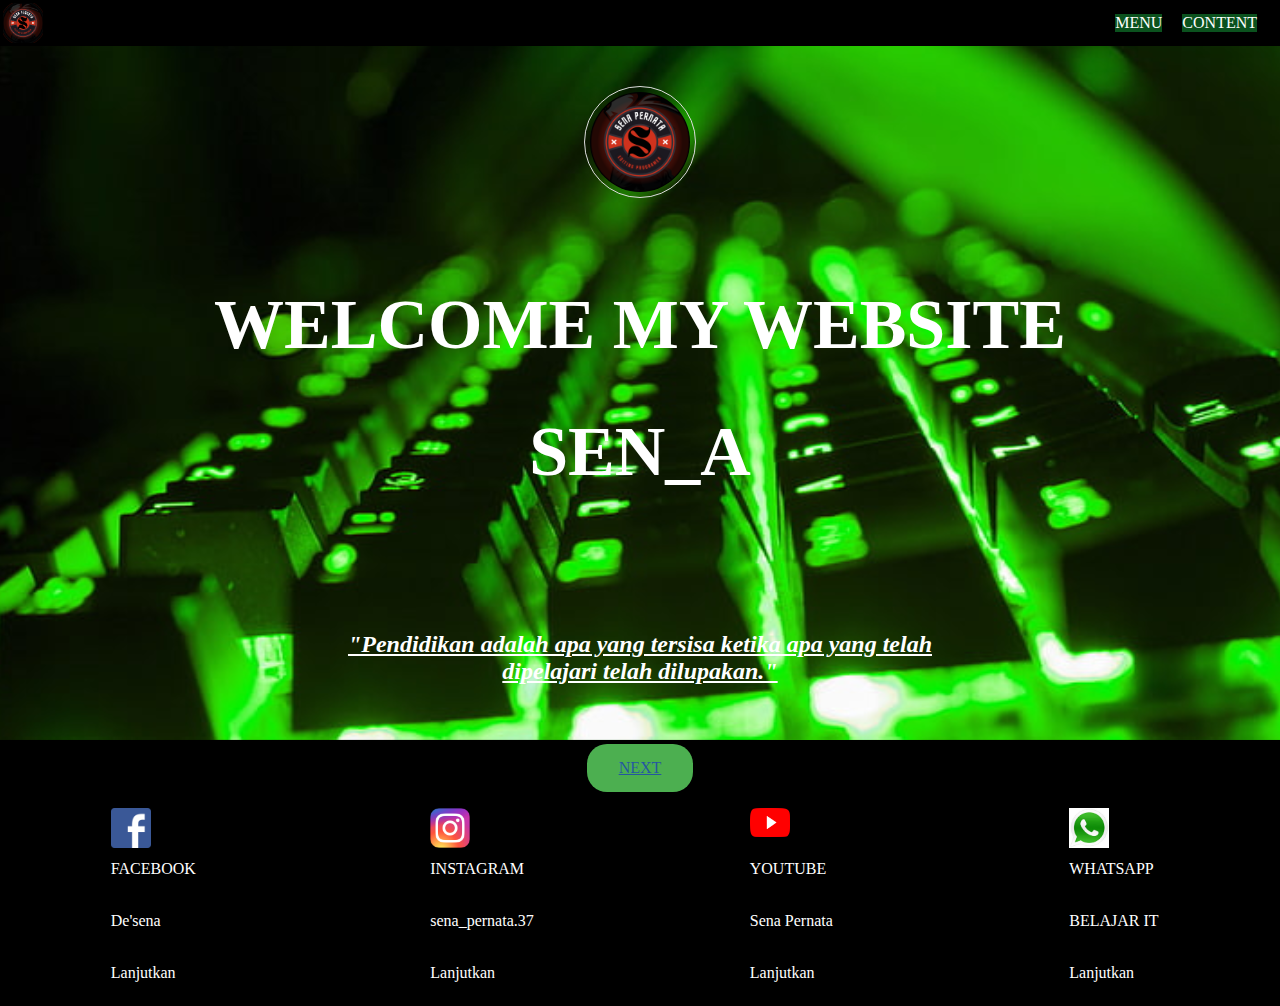
<file: index.html>
<html class="html">
    
    <head>
        <title>ME WEB</title>
        <link rel="stylesheet" href="index.css" />
        
        <link rel="stylesheet" href="tombol.css" />
        <link href="logo sena.png" rel="shortcut icon">
        <meta name="viewport" content="width=device-width, initial-scale=1.0">
    </head>
    
    <body>
        <center class="center">
            <table>
                <tr>
                    <td>
                    <img src="logo sena.png">
                    </td>
                    <td class="home"> <a href="sidebar.html" class="home">MENU</a> </td>
                    <td></td><td></td><td></td><td></td>
                    <td class="home"> <a href="isi.html" class="isi">CONTENT</a> 
                    <td></td>
                    <td></td><td></td><td></td><td></td>
                   
                </tr>
            </table>




            <div class="welcome">
            <img src="logo sena.png" class="welcome">
            
            <b><h1 class="h1">WELCOME MY WEBSITE</h1>
            <h1 class="h1">SEN_A</h1></b>
        <br><br><br><br>
            <p>
                <h2>
            <i><u>
                "Pendidikan adalah apa yang tersisa ketika apa yang telah <br>dipelajari telah dilupakan."
            </u></i>
            </h2>
            
            </p>
            <br><br>
            </div>
        </center>
      <center>
<button>
    <a href="sidebar.html" class="lanjut">NEXT</a>
</button>
</center>
<!--ini pooter-->
<center class="po">
    <table>
        <tr class="pooter">
            <td><a href="https://web.facebook.com/desena.desena.37">
            <img src="facebook-logo.png">
                </a></td>
            <td><a href="https://www.instagram.com/sena_pernata.37/">
            <img src="instagram.png">
                </a></td>
            <td><a href="https://www.youtube.com/channel/UClHMyo8KbLC0kbRKoIM9o0w">
            <img src="logo_youtube.png">
                </a></td>
            <td class="wa"><a href="https://chat.whatsapp.com/DpyW0g9vttYAS5kCzI30QI">
            <img src="whatsapp.jpeg">
                </a></td>
            </tr>
        
        <tr class="pooter">
                <td>
                <a href="https://web.facebook.com/desena.desena.37" target="_blank" style="text-decoration: none">FACEBOOK</a></td>
            <td>    
            <a href="https://www.instagram.com/sena_pernata.37/" target="_blank" style="text-decoration: none">INSTAGRAM</a></td>
                <td><a href="https://www.youtube.com/channel/UClHMyo8KbLC0kbRKoIM9o0w" target="_blank" style="text-decoration: none">YOUTUBE</a></td>
                <td><a href="https://chat.whatsapp.com/DpyW0g9vttYAS5kCzI30QI" target="_blank" style="text-decoration: none">WHATSAPP</a></td>
            </tr>
        <tr class="pooter">
            <td><a href="https://web.facebook.com/desena.desena.37" target="_blank" style="text-decoration: none">De'sena</a></td>
            <td><a href="https://www.instagram.com/sena_pernata.37/" target="_blank" style="text-decoration: none">sena_pernata.37</a></td>
            <td><a href="https://www.youtube.com/channel/UClHMyo8KbLC0kbRKoIM9o0w" target="_blank" style="text-decoration: none">Sena Pernata</a></td>
            <td><a href="https://chat.whatsapp.com/DpyW0g9vttYAS5kCzI30QI" target="_blank" style="text-decoration: none">BELAJAR IT</a></td>
        
       <tr class="pooter">
            <td><a href="https://web.facebook.com/desena.desena.37" target="_blank" style="text-decoration: none">Lanjutkan</a></td>
            <td><a href="https://www.instagram.com/sena_pernata.37/" target="_blank" style="text-decoration: none">Lanjutkan</a></td>
            <td><a href="https://www.youtube.com/channel/UClHMyo8KbLC0kbRKoIM9o0w" target="_blank" style="text-decoration: none">Lanjutkan</a></td>
            <td><a href="https://chat.whatsapp.com/DpyW0g9vttYAS5kCzI30QI" target="_blank" style="text-decoration: none">Lanjutkan</a></td>
        </tr>
       </table>
    </center>
        
    

    </body>
</html>

<!-- untuk share coding html agar bisa diakses banyak orang kunjungi replit -->
</file>
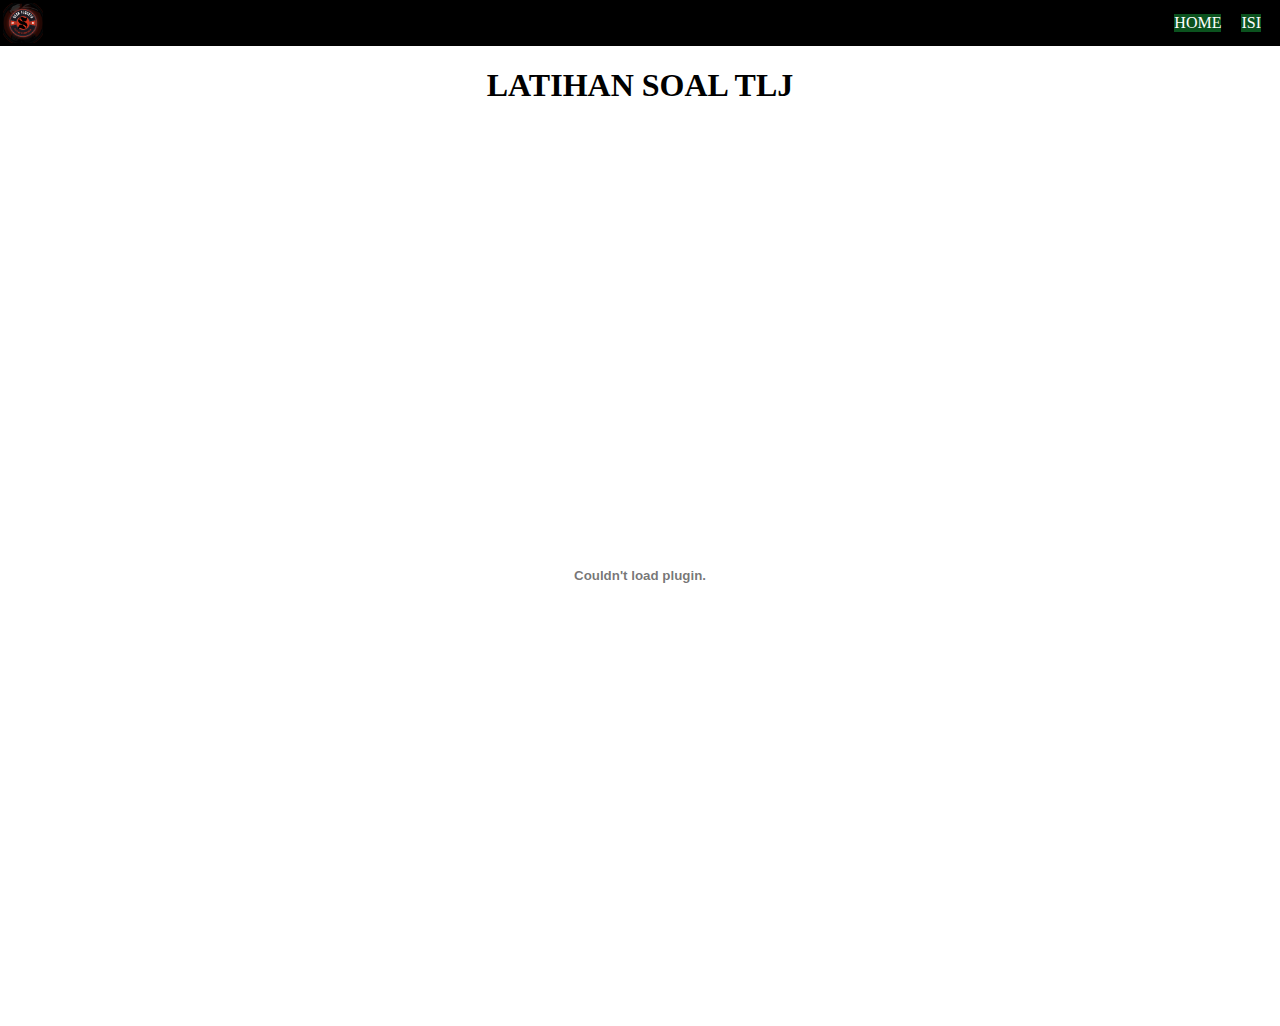
<file: isi.html>
<html class="ini_isi">
    <head>
        <title>ISI</title>
        <link rel="stylesheet" href="index.css" />
    </head>
    
    <body>
        <center>
            <table>
                <tr>
                    <td>
                    <img src="logo sena.png">
                    </td>
                    <td> <a href="index.html" class="home">HOME</a> </td>
                    <td></td><td></td><td></td><td></td>
                    <td> <a href="isi.html" class="isi">ISI</a> 
                    </td><td></td><td></td><td></td><td></td>
                   
                </tr>
            </table>
        
            
            
        <h1>LATIHAN SOAL TLJ</h1>
            
            </center>
        <object type="application/pdf" data="Konfigurasi_Ekstensi_dan_Dial_P.pdf"
        width="100%" height="100%"</object>
    </body>
</html>
</file>
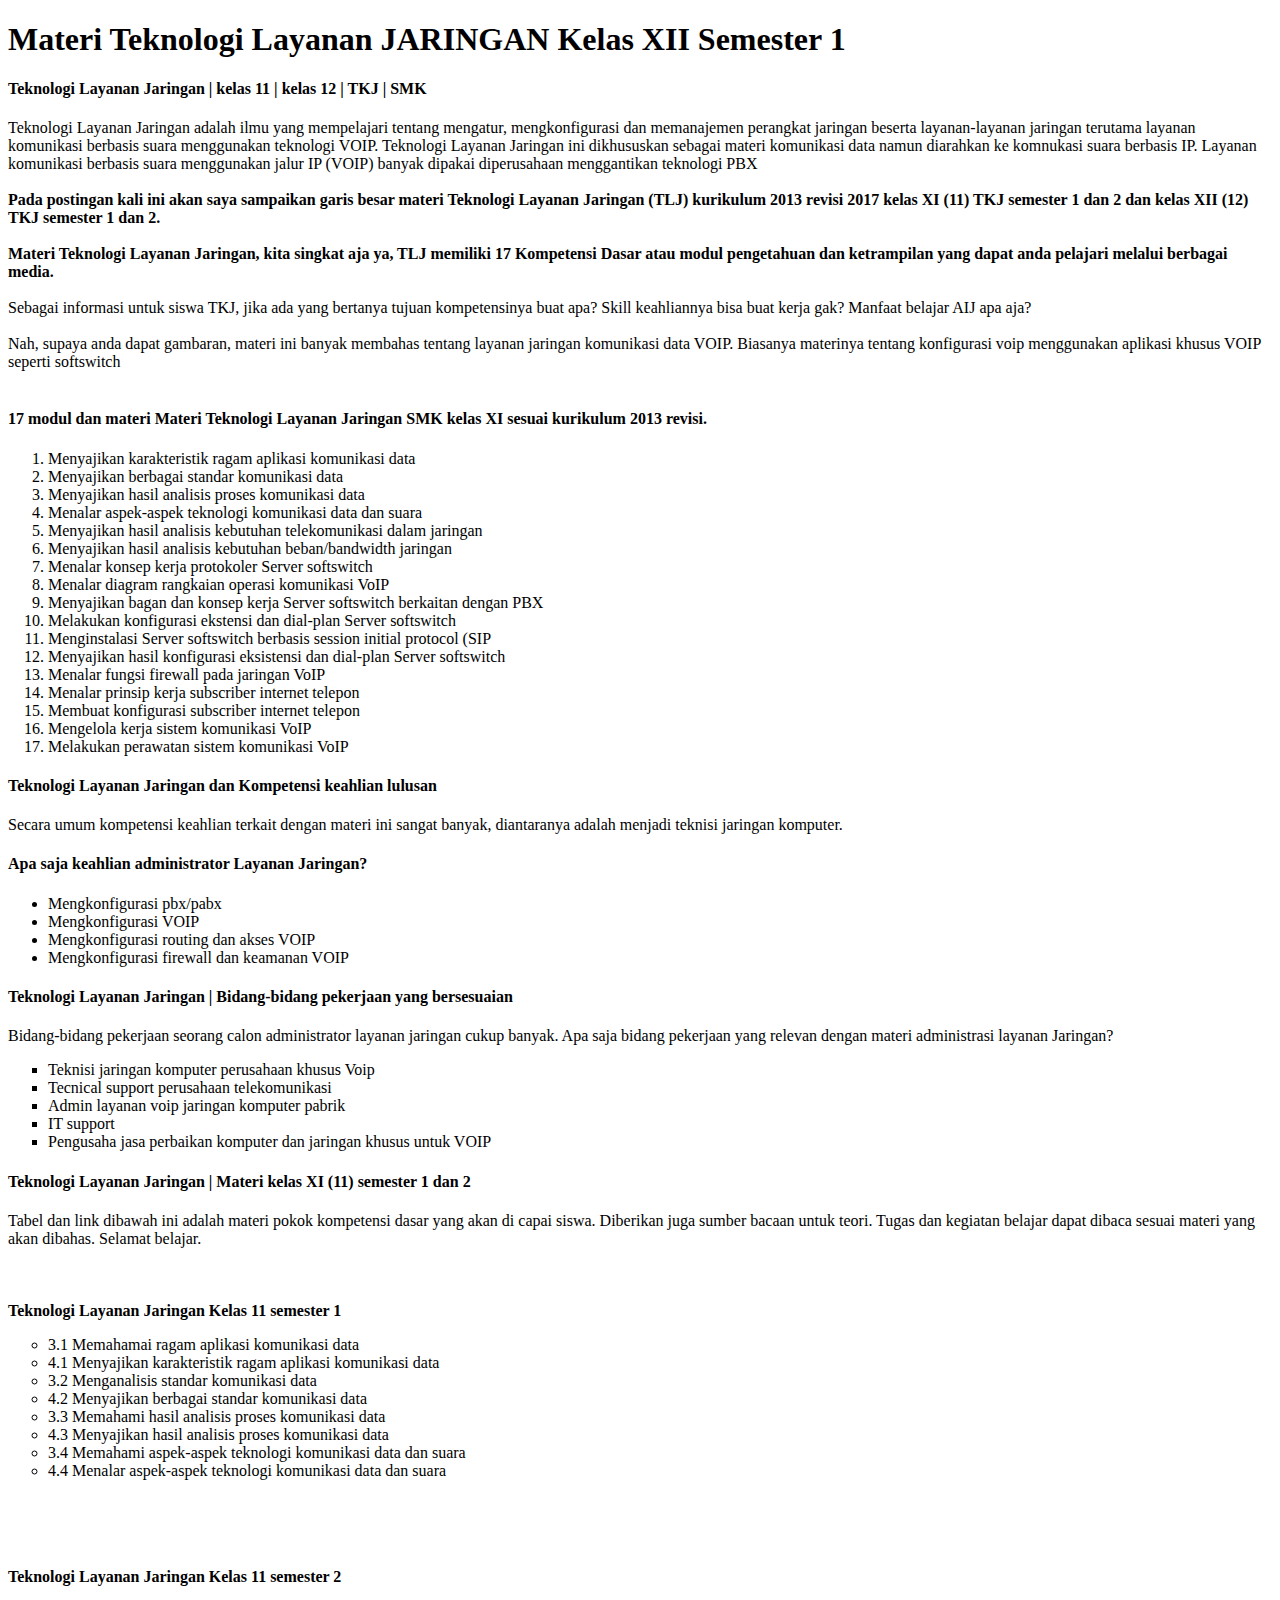
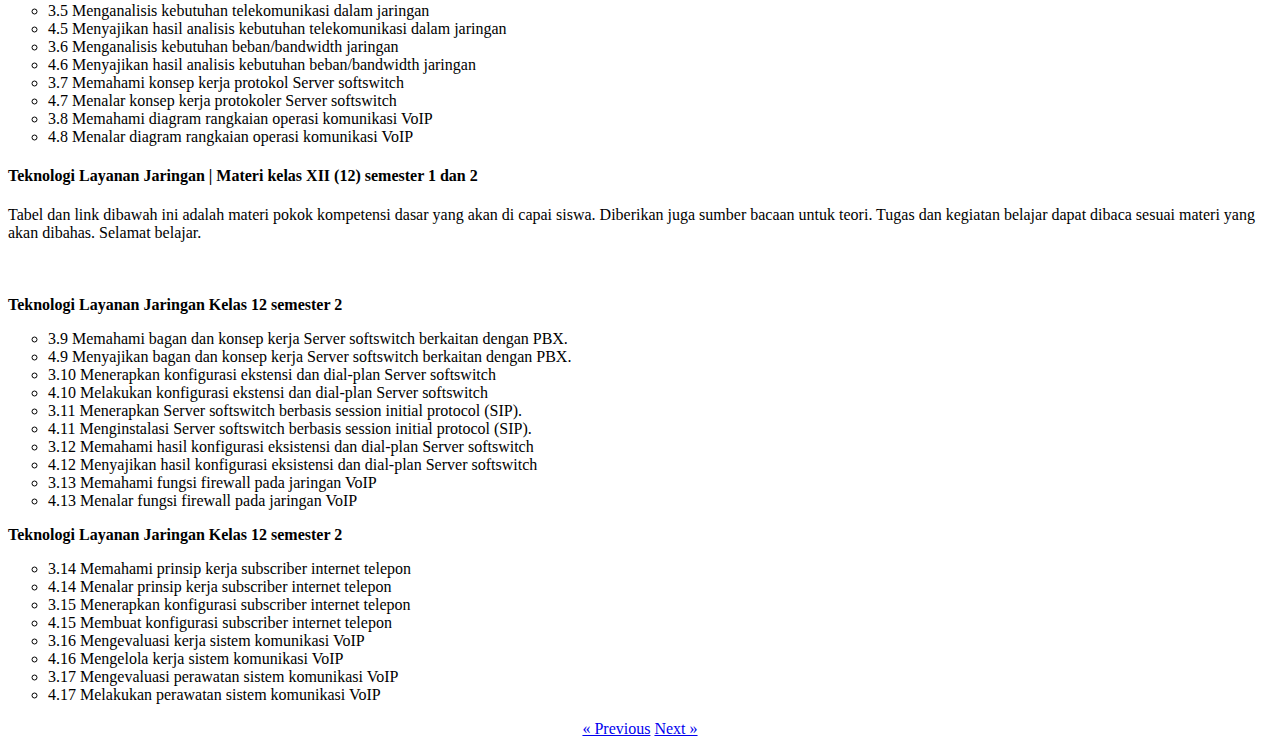
<file: materi.html>
<!DOCTYPE html>
<html lang="en">
<head>
    <meta charset="UTF-8">
    <title>Title</title>
</head>
<body>
 <div class="tengah">
    <h1 class='materi'>Materi Teknologi Layanan JARINGAN Kelas XII Semester 1</h1>
    <h4>Teknologi Layanan Jaringan | kelas 11 | kelas 12 | TKJ | SMK</h4>
    <p> <div class="paragraf">
        Teknologi Layanan Jaringan adalah ilmu yang mempelajari tentang mengatur, mengkonfigurasi dan memanajemen perangkat jaringan beserta layanan-layanan jaringan terutama layanan komunikasi berbasis suara menggunakan teknologi VOIP.
Teknologi Layanan Jaringan ini dikhususkan sebagai materi komunikasi data namun diarahkan ke komnukasi suara berbasis IP. Layanan komunikasi berbasis suara menggunakan jalur IP (VOIP) banyak dipakai diperusahaan menggantikan teknologi PBX
<br><br>
<b>Pada postingan kali ini akan saya sampaikan garis besar materi Teknologi Layanan Jaringan (TLJ) kurikulum 2013 revisi 2017 kelas XI (11) TKJ semester 1 dan 2 dan kelas XII (12) TKJ semester 1 dan 2.</b>
<br><br>
<b>Materi Teknologi Layanan Jaringan, kita singkat aja ya, TLJ memiliki 17 Kompetensi Dasar atau modul pengetahuan dan ketrampilan yang dapat anda pelajari melalui berbagai media.</b>
<br><br>
Sebagai informasi untuk siswa TKJ, jika ada yang bertanya tujuan kompetensinya buat apa? Skill keahliannya bisa buat kerja gak? Manfaat belajar AIJ apa aja?
<br><br>
Nah, supaya anda dapat gambaran, materi ini banyak membahas tentang layanan jaringan komunikasi data VOIP. Biasanya materinya tentang konfigurasi voip menggunakan aplikasi khusus VOIP seperti softswitch
        </div>
        
 <br>
<h4>17 modul dan materi Materi Teknologi Layanan Jaringan SMK kelas XI sesuai kurikulum 2013 revisi.</h4>
    <ol type="1">
        <li>Menyajikan karakteristik ragam aplikasi komunikasi data</li>
        <li>Menyajikan berbagai standar komunikasi data</li>
        <li>Menyajikan hasil analisis proses komunikasi data</li>
        <li>Menalar aspek-aspek teknologi komunikasi data dan suara</li>
        <li>Menyajikan hasil analisis kebutuhan telekomunikasi dalam jaringan</li>
        <li>Menyajikan hasil analisis kebutuhan beban/bandwidth jaringan</li>
        <li>Menalar konsep kerja protokoler Server softswitch</li>
        <li>Menalar diagram rangkaian operasi komunikasi VoIP</li>
        <li>Menyajikan bagan dan konsep kerja Server softswitch berkaitan dengan PBX</li>
        <li>Melakukan konfigurasi ekstensi dan dial-plan Server softswitch</li>
        <li>Menginstalasi Server softswitch berbasis session initial protocol (SIP</li>
        <li>Menyajikan hasil konfigurasi eksistensi dan dial-plan Server softswitch</li>
        <li>Menalar fungsi firewall pada jaringan VoIP</li>
        <li>Menalar prinsip kerja subscriber internet telepon</li>
        <li>Membuat konfigurasi subscriber internet telepon</li>
        <li>Mengelola kerja sistem komunikasi VoIP</li>
        <li>Melakukan perawatan sistem komunikasi VoIP</li>
       </ol>
        
        <h4>Teknologi Layanan Jaringan dan Kompetensi keahlian lulusan</h4>
Secara umum kompetensi keahlian terkait dengan materi ini sangat banyak, diantaranya adalah menjadi teknisi jaringan komputer.

        <h4>Apa saja keahlian administrator Layanan Jaringan?</h4>
<ul type="disc">
    <li>Mengkonfigurasi pbx/pabx</li>
    <li>Mengkonfigurasi VOIP</li>
    <li>Mengkonfigurasi routing dan akses VOIP</li>
    <li>Mengkonfigurasi firewall dan keamanan VOIP</li>
        </ul>
        <h4>Teknologi Layanan Jaringan | Bidang-bidang pekerjaan yang bersesuaian</h4>
Bidang-bidang pekerjaan seorang calon administrator layanan jaringan cukup banyak.

Apa saja bidang pekerjaan yang relevan dengan materi administrasi layanan Jaringan?
<ul type="square">
    <li>Teknisi jaringan komputer perusahaan khusus Voip</li>
    <li>Tecnical support perusahaan telekomunikasi</li>
    <li>Admin layanan voip jaringan komputer pabrik</li>
    <li>IT support</li>
    <li>Pengusaha jasa perbaikan komputer dan jaringan khusus untuk VOIP</li>
        </ul>
        
        <h4>Teknologi Layanan Jaringan | Materi kelas XI (11) semester 1 dan 2</h4>
Tabel dan link dibawah ini adalah materi pokok kompetensi dasar yang akan di capai siswa. Diberikan juga sumber bacaan untuk teori. Tugas dan kegiatan belajar dapat dibaca sesuai materi yang akan dibahas. Selamat belajar.
<br><br><br><br>
        <b>Teknologi Layanan Jaringan Kelas 11 semester 1</b>
<ul type="circle">
    <li>3.1 Memahamai ragam aplikasi komunikasi data</li>
    <li>4.1 Menyajikan karakteristik ragam aplikasi komunikasi data</li>
    <li>3.2 Menganalisis standar komunikasi data</li>
    <li>4.2 Menyajikan berbagai standar komunikasi data</li>
    <li>3.3 Memahami hasil analisis proses komunikasi data</li>
    <li>4.3 Menyajikan hasil analisis proses komunikasi data</li>
    <li>3.4 Memahami aspek-aspek teknologi komunikasi data dan suara</li>
    <li>4.4 Menalar aspek-aspek teknologi komunikasi data dan suara</li>
        </ul>
        <br><br><br><br>
        <b>Teknologi Layanan Jaringan Kelas 11 semester 2</b>
        <ul type="circle">
            <li>3.5 Menganalisis kebutuhan telekomunikasi dalam jaringan</li>
            <li>4.5 Menyajikan hasil analisis kebutuhan telekomunikasi dalam jaringan</li>
            <li>3.6 Menganalisis kebutuhan beban/bandwidth jaringan</li>
            <li>4.6 Menyajikan hasil analisis kebutuhan beban/bandwidth jaringan</li>
            <li>3.7 Memahami konsep kerja protokol Server softswitch</li>
            <li>4.7 Menalar konsep kerja protokoler Server softswitch</li>
            <li>3.8 Memahami diagram rangkaian operasi komunikasi VoIP</li>
            <li>4.8 Menalar diagram rangkaian operasi komunikasi VoIP</li>
        </ul>
        
        <h4>Teknologi Layanan Jaringan | Materi kelas XII (12) semester 1 dan 2</h4>
Tabel dan link dibawah ini adalah materi pokok kompetensi dasar yang akan di capai siswa. Diberikan juga sumber bacaan untuk teori. Tugas dan kegiatan belajar dapat dibaca sesuai materi yang akan dibahas. Selamat belajar.
<br><br><br><br>
        <b>Teknologi Layanan Jaringan Kelas 12 semester 2</b>
<ul type="circle">
    <li>3.9 Memahami bagan dan konsep kerja Server softswitch berkaitan dengan PBX.</li>
    <li>4.9 Menyajikan bagan dan konsep kerja Server softswitch berkaitan dengan PBX.</li>
    <li>3.10 Menerapkan konfigurasi ekstensi dan dial-plan Server softswitch</li>
    <li>4.10 Melakukan konfigurasi ekstensi dan dial-plan Server softswitch</li>
    <li>3.11 Menerapkan Server softswitch berbasis session initial protocol (SIP).</li>
    <li>4.11 Menginstalasi Server softswitch berbasis session initial protocol (SIP).</li>
    <li>3.12 Memahami hasil konfigurasi eksistensi dan dial-plan Server softswitch</li>
    <li>4.12 Menyajikan hasil konfigurasi eksistensi dan dial-plan Server softswitch</li>
    <li>3.13 Memahami fungsi firewall pada jaringan VoIP</li>
    <li>4.13 Menalar fungsi firewall pada jaringan VoIP</li>
</ul>

        <b>Teknologi Layanan Jaringan Kelas 12 semester 2</b>
<ul type="circle">
    <li>3.14 Memahami prinsip kerja subscriber internet telepon</li>
    <li>4.14 Menalar prinsip kerja subscriber internet telepon</li>
    <li>3.15 Menerapkan konfigurasi subscriber internet telepon</li>
    <li>4.15 Membuat konfigurasi subscriber internet telepon</li>
    <li>3.16 Mengevaluasi kerja sistem komunikasi VoIP</li>
    <li>4.16 Mengelola kerja sistem komunikasi VoIP</li>
    <li>3.17 Mengevaluasi perawatan sistem komunikasi VoIP</li>
    <li>4.17 Melakukan perawatan sistem komunikasi VoIP</li>
        </ul>
    
<center><a href="#" class="previous">&laquo; Previous</a>
    <a href="isi.html" class="next">Next &raquo;</a></center>
        
        
    </p>
    </div>

       
</body>
</html>
</file>
<file: index.css>
.htmlz {

opacity: 0,5;
}

b .h1 {
    font-family: "Lucida Handwriting", Cursive;
    font-size: 1000
    color: white;
}

.diatas {
width: 40;
    border-radius: 100%;
}

.ini_isi {
margin: 0;
padding: 0;
}
/*
.center {
    
    width: 100px;
  height: 100px;
  background-color: red;
  animation-name: example;
  animation-duration: 4s;
}

@keyframes example {
  0%   {background-image: url("bg1.png");}
  25%  {background-image: url("bg.jpeg");}
  50%  {background-image: url("wallpaper.jpg");}
  100% {background-image: url("bg1.png");}
    
}*/
    
  
.center{    
background-image: url("bgkey.jpg");
    background-size: cover;
    background-position: center;
    margin: 0;
padding: 0;
text-align: center;
}
.center tr td {
    text-decoration: none;
}
center {
    margin: 0;
padding: 0;}

body {
    margin: 0;
    padding: 0;
}
body .tabel1 {
    width: 100%;
    margin: 0;
    padding: 0;
    height: 50;
    font-size: 50;
}

table {
border: 0px;
background-color:  black;
margin: none;
height: 30;
}

img {
width: 40px;
}

td {
color: white;
width: 100%;
margin: 10;
}

tr td a {
color: white;
width: 100%;
text-align: left;
border-spacing: 10;
text-decoration: none;
background-color: #0b521e;
background-size: 100%;
display: inline-block;

   
}
td a:hover {
color: white;
width: 100%;
		color: #DB1238 !important;
		background: #0016DB !important;
}


.home {
color: white;
}

.isi {
color: white;
}

.welcome {
color: white;
width: 100%;
}

.welcome h1 {
    font-size: 70;
}
.welcome img  {
    width: 100;
    border: 1px solid #ddd;
  border-radius: 100%;
  padding: 5px;
  margin: 40;
}
.welcome img:hover {
    box-shadow: 0 0 2px 1px rgba(0, 150, 178, 0.2)
}


}

.materi {
text-align: center;
}

.tengah h4 {
text-indent: 50;
height: 10;
width: 10;
}

.paragraf {
text-align: justify;
text-indent: 50px;

}
a.link {
color: #970399;
    text-decoration: none;
}




.pooter td {
    color: white;
width: 1000;
    border:10;
    background-color: black;
    background-size: 100;
    text-decoration: none;
    text-align: center;
     margin: 20;
    padding: 0;
}

.pooter td a {
    margin: 10;
    color: white;
width: 100;
height: 30;
    border:10;
    background-color: black;
    background-size: 100;
    text-decoration: none;
    text-align: left;
}

.pooter td a:hover {
    color: #970399;
		color: #DB1238 !important;
        background: #0016DB !important;
        text-align: center;
} 

center .po {
    background-color: black;
    background-size: 100;
    background-position: center;
    width: 100;
}
</file>
<file: tombol.css>
button {
  background-color: #4CAF50;
  border: none;
  color: #494f4a;
  padding: 15px 32px;
  text-align: center;
  text-decoration: none;
  display: inline-block;
  font-size: 16px;
  margin: 4px;
  cursor: pointer;
  border-radius: 20px;
 
  
  transition: all 0.1s;
  -webkit-trantition: all o.1s;
  
  font-family: "Lucida Handwriting", cursive;
  
  
}


html{
    background-color: black;
    opacity: 2;
    transition: all 0.1s;
  -webkit-trantition: all o.1s;
}
.kembali{
    opacity: 0.5;
    float: left;
    left: 10px;
}

.kembali:hover{
    opacity: 2.0;
}

.lanjut{
    opacity: 0.5;
    float: right;
    right: 1000px;
}

.lanjut:hover{
  opacity: 2.0;
}
</file>
